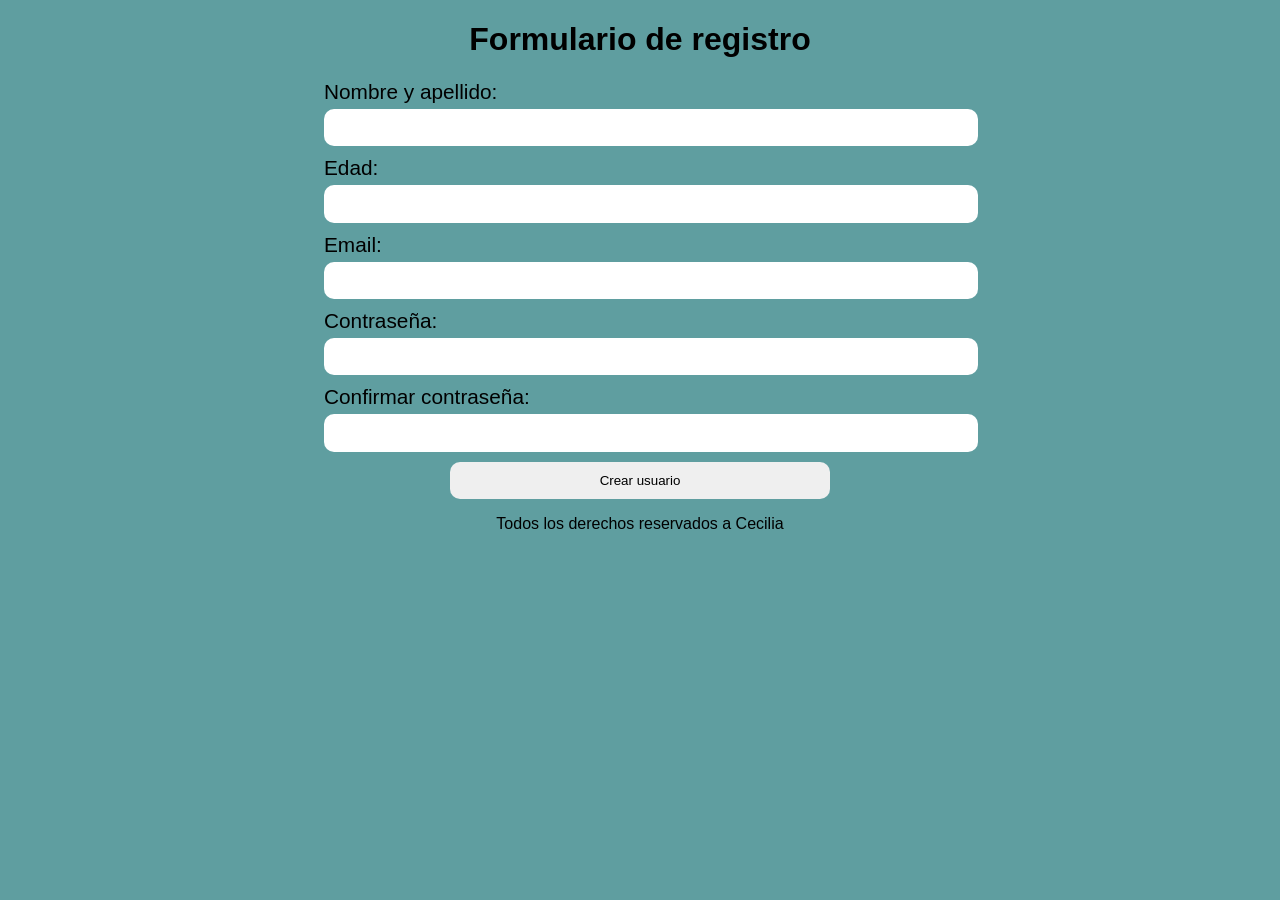
<file: index.html>
<!DOCTYPE html>
<html lang="es">

<head>
    <meta charset="UTF-8">
    <meta name="viewport" content="width=device-width, initial-scale=1.0">
    <link rel="stylesheet" href="style.css">
    <title>Formulario de Registro</title>
</head>

<body>
    <header>
        <h1>Formulario de registro</h1>
    </header>
    <main>
        <form onsubmit="registro(event)">
            <label>Nombre y apellido:
                <input type="text" name="nombre-y-apellido" id="nombre-y-apellido" required>
            </label>
            <label>Edad:
                <input type="number" name="edad" id="edad" required>
            </label>
            <label>Email:
                <input type="email" name="email" id="email" required>
            </label>
            <label>
                Contraseña:
                <input type="password" name="contrasenia" id="contrasenia" required>
            </label>
            <label>
                Confirmar contraseña:
                <input type="password" name="confirmacion-contrasenia" id="confirmacion-contrasenia" required>
            </label>
            <button id="boton-creacion">Crear usuario</button>
        </form>
    </main>
    <footer>
        <p>Todos los derechos reservados a Cecilia</p>
    </footer>

    <script src="script.js"></script>
</body>

</html>
</file>
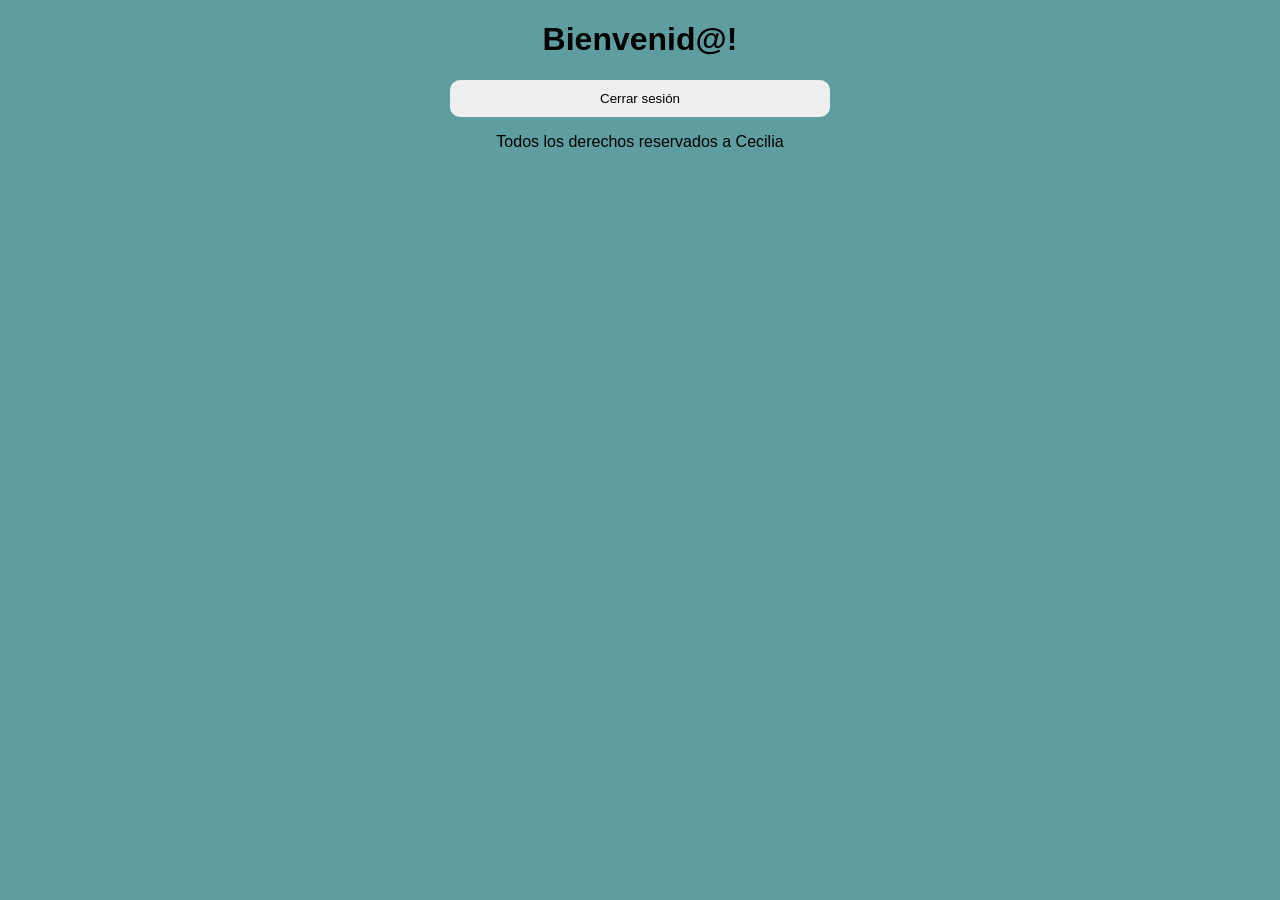
<file: bienvenida.html>
<!DOCTYPE html>
<html lang="en">
<head>
    <meta charset="UTF-8">
    <meta name="viewport" content="width=device-width, initial-scale=1.0">
    <link rel="stylesheet" href="style.css">
    <title>Document</title>
</head>
<body>
    <header>
        <h1>Bienvenid@!</h1>
    </header>
    <main>
       <button onclick="logout()">Cerrar sesión</button>
    </main>
    <footer>
        <p>Todos los derechos reservados a Cecilia</p>
    </footer>

    <script src="script.js"></script>
</body>
</html>
</file>
<file: style.css>
body{
    background-color: cadetblue;
    font-family: 'Segoe UI', Tahoma, Geneva, Verdana, sans-serif;
}

input, button{
    padding: 0.7rem;
    border-radius: 10px;
    border:none
}

input{
    width: 100%;
}

label{
    display: flex;
    flex-direction: column;
    gap: 5px;
    width: 50%;
    font-size: 1.3em;
}

button{
    width: 30%;
    cursor: pointer;
}

button:hover{
    background-color: rgba(49, 179, 184, 0.701);
    color: whitesmoke;
}

footer, h1{
    text-align: center;
}

form{
    display: flex;
    flex-direction: column;
    gap:10px;
    justify-content: center;
    align-items: center;
    width:100%
}

main{
    display: flex;
    justify-content: center;
}
</file>
